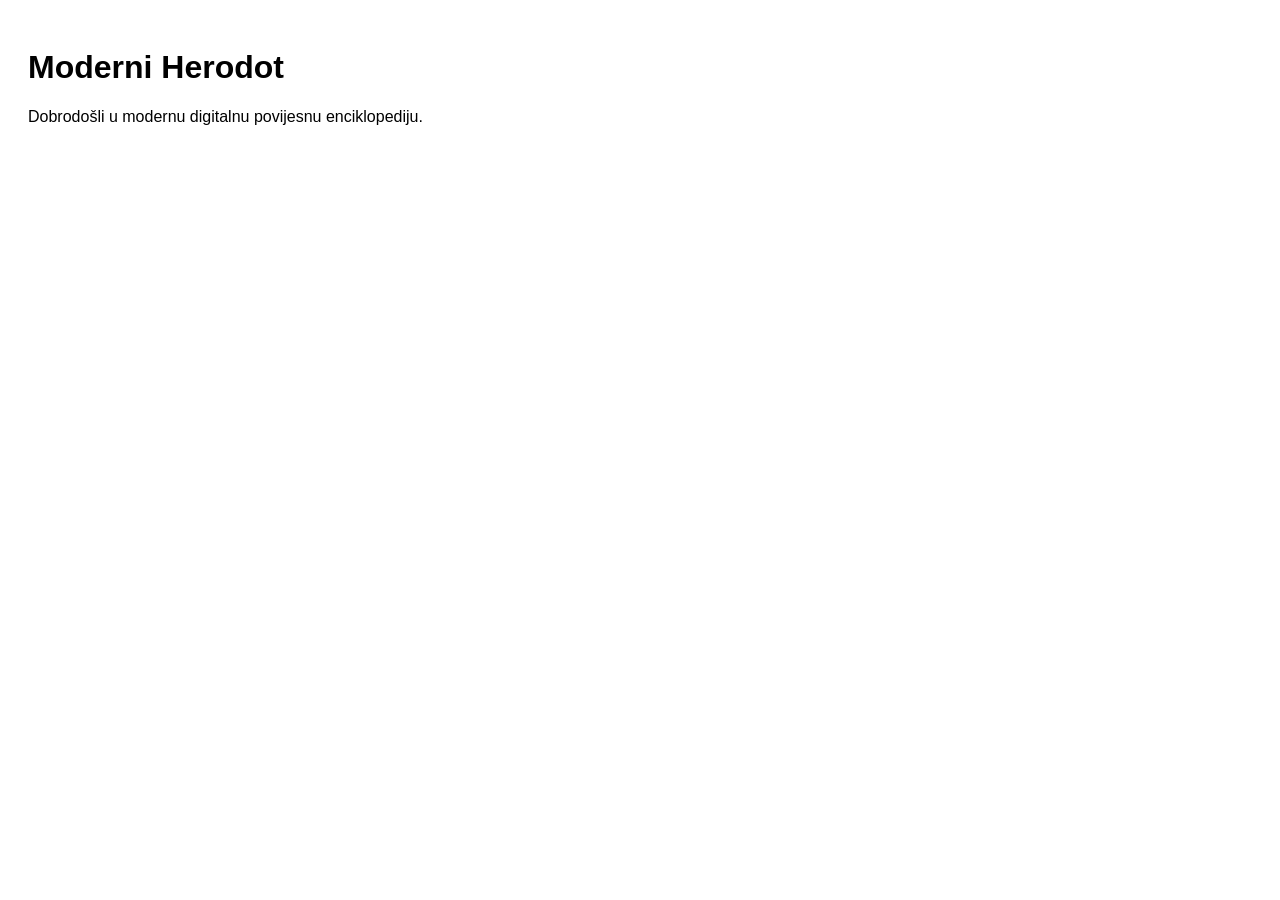
<file: index.html>
<!doctype html>
<html lang="hr">
<head>
<meta charset="utf-8">
<title>Moderni Herodot</title>
<link rel="stylesheet" href="style.css">
</head>
<body>
<h1>Moderni Herodot</h1>
<p>Dobrodošli u modernu digitalnu povijesnu enciklopediju.</p>
</body>
</html>
</file>
<file: style.css>
body { font-family: Arial; padding:20px;}
</file>
